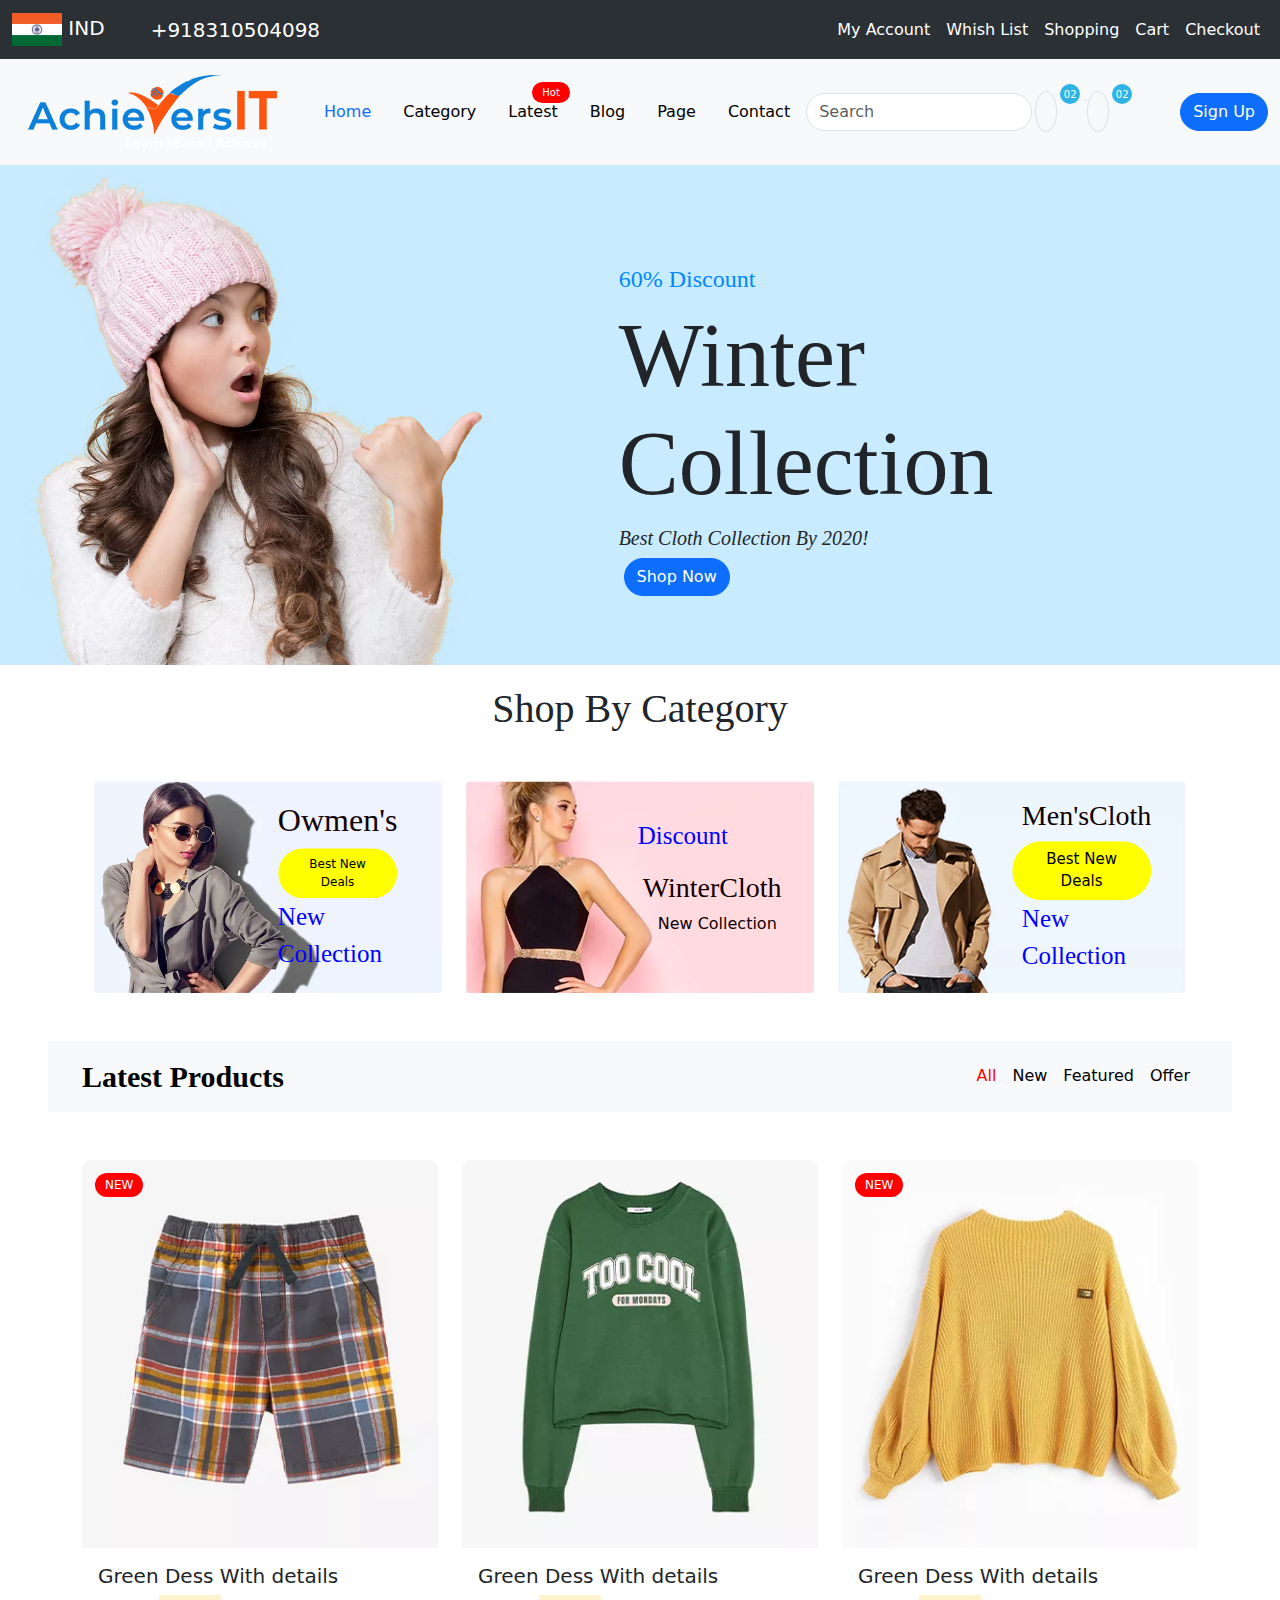
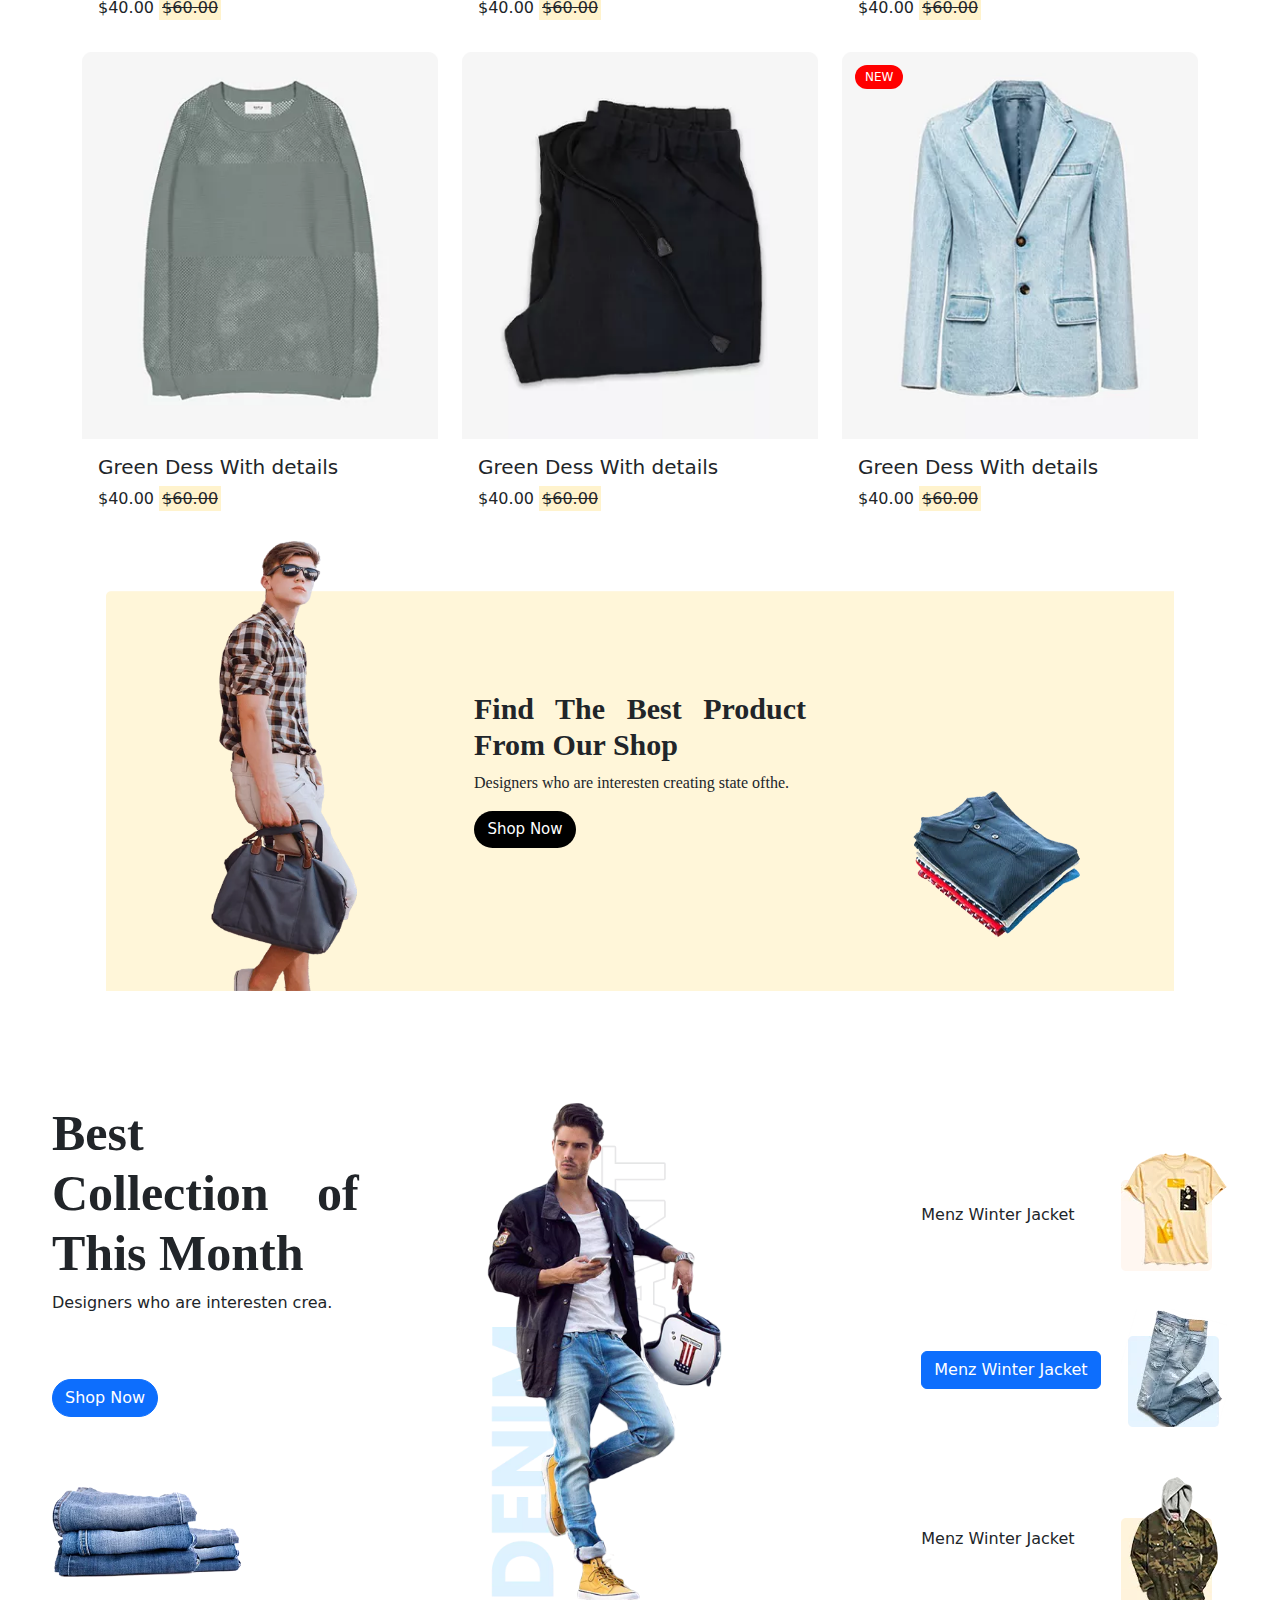
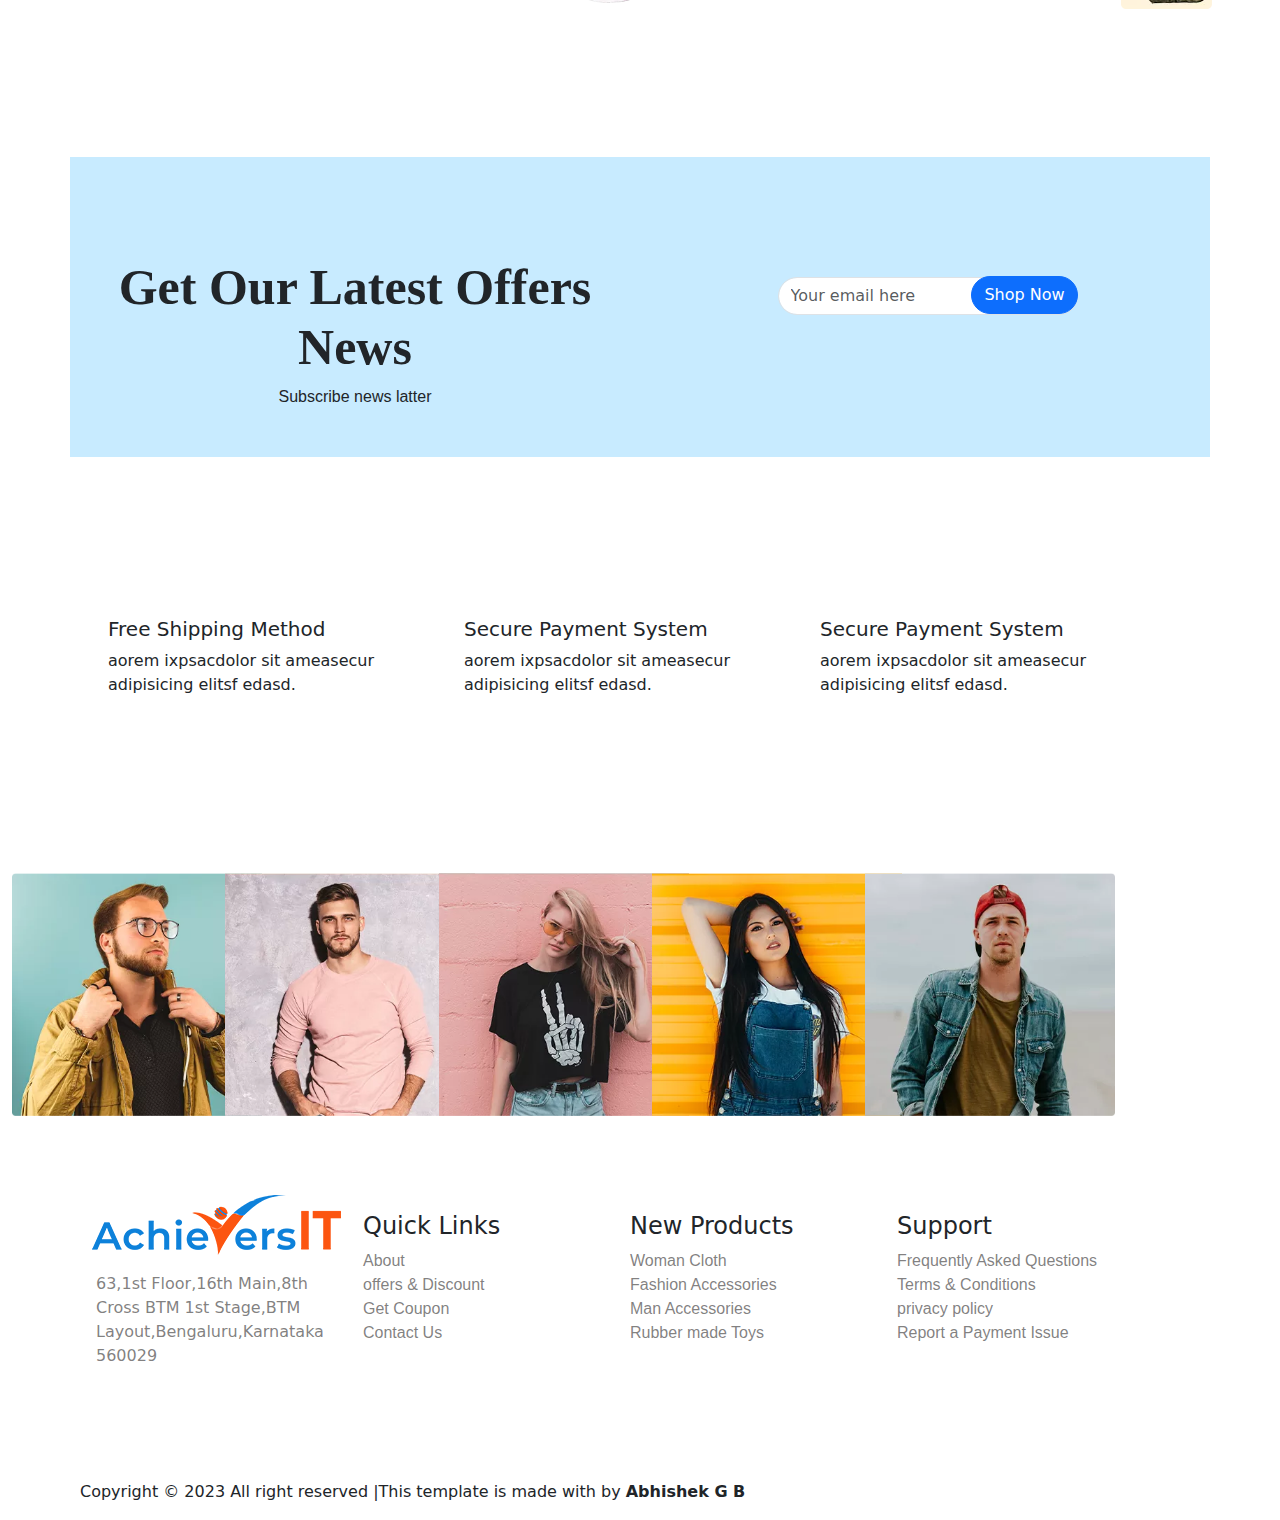
<file: index.html>
<!DOCTYPE html>
<html lang="en">

<head>
  <meta charset="UTF-8">
  <meta name="viewport" content="width=device-width, initial-scale=1.0">
  <link href="https://cdn.jsdelivr.net/npm/bootstrap@5.3.3/dist/css/bootstrap.min.css" rel="stylesheet"
    integrity="sha384-QWTKZyjpPEjISv5WaRU9OFeRpok6YctnYmDr5pNlyT2bRjXh0JMhjY6hW+ALEwIH" crossorigin="anonymous">
  <link rel="stylesheet" href="https://cdnjs.cloudflare.com/ajax/libs/font-awesome/6.5.2/css/all.min.css"
    integrity="sha512-SnH5WK+bZxgPHs44uWIX+LLJAJ9/2PkPKZ5QiAj6Ta86w+fsb2TkcmfRyVX3pBnMFcV7oQPJkl9QevSCWr3W6A=="
    crossorigin="anonymous" referrerpolicy="no-referrer" />
  <link rel="stylesheet" href="shopping.css" />
  <title>Shopping Website</title>
</head>

<body>
  <!---------------------------------------navbar 1st start-------------------------------------->
  <nav class="navbar navbar-expand-lg bg-body-tertiary" data-bs-theme="dark">
    <div class="container-fluid">
      <a class="navbar-brand" href="#"><img src="flag-of-india.webp" alt="india" width="50px"> IND<i
          class="fa fa-angle-down" aria-hidden="true"></i></a>
      <a class="navbar-brand" href="#">+918310504098</a>
      <button class="navbar-toggler" type="button" data-bs-toggle="collapse" data-bs-target="#navbarNav"
        aria-controls="navbarNav" aria-expanded="false" aria-label="Toggle navigation">
        <span class="navbar-toggler-icon"></span>
      </button>
      <div class="collapse navbar-collapse" id="navbarNav">
        <ul class="navbar-nav ms-auto">
          <li class="nav-item">
            <a class="nav-link active" aria-current="page" href="#">My Account</a>
          </li>
          <li class="nav-item">
            <a class="nav-link text-white" href="#">Whish List</a>
          </li>
          <li class="nav-item">
            <a class="nav-link text-white" href="#">Shopping</a>
          </li>
          <li class="nav-item">
            <a class="nav-link text-white" href="#">Cart</a>
          </li>
          <li class="nav-item">
            <a class="nav-link text-white" href="#">Checkout</a>
          </li>
        </ul>
      </div>
    </div>
  </nav>
  <!-------------------------------------------nav 1st ends------------------------------------>
  <!-------------------------------------------nav 2nd start--------------------------------->
  <nav class="navbar navbar-expand-lg bg-body-tertiary">
    <div class="container-fluid">
      <a class="navbar-brand" href="#"><img src="ait logo.png" alt="ait"></a>
      <button class="navbar-toggler" type="button" data-bs-toggle="collapse" data-bs-target="#navbarSupportedContent"
        aria-controls="navbarSupportedContent" aria-expanded="false" aria-label="Toggle navigation">
        <span class="navbar-toggler-icon"></span>
      </button>
      <div class="collapse navbar-collapse" id="navbarSupportedContent">
        <ul class="nav justify-content-center">
          <li class="nav-item">
            <a class="nav-link active" aria-current="page" href="#">Home</a>
          </li>
          <li class="nav-item">
            <a class="nav-link text-black" href="#">Category</a>
          </li>
          <li class="nav-item">
            <a class="nav-link text-black" href="#">Latest</a>
            <span class="latest">Hot</span>
          </li>
          <li class="nav-item">
            <a class="nav-link text-black" href="#">Blog</a>
          </li>
          <li class="nav-item">
            <a class="nav-link text-black" href="#">Page</a>
          </li>
          <li class="nav-item">
            <a class="nav-link text-black" href="#">Contact</a>
          </li>
        </ul>
        <form class="d-flex" role="search">
          <input class="form-control me-2" type="search" placeholder="Search" aria-label="Search">
          <i class="fa fa-search" aria-hidden="true"></i>
        </form>
        <li class="nav-item list-unstyled">
          <a class="nav-link" href="#"><i id="a" class="fa fa-heart border" aria-hidden="true"></i></a>
          <span class="v1">02</span>
        </li>
        <li class="nav-item list-unstyled ">
          <a class="nav-link" href="#"><i id="a" class="fa fa-shopping-cart border" aria-hidden="true"></i></a>
          <span class="v1">02</span>

        </li>
      </div>
      <button class="btn btn-primary" style="border-radius: 20px;" type="button">Sign Up</button>
    </div>
  </nav>
  <!-----------------------------------------nav2 ends--------------------------------------->
  <!-----------------------------------------banner------------------------------------------>
  <div class="container-fluid text-center" id="grid-banner" style="background:url(h1_hero.jpg)">
    <div class="row row-cols-2" id="b">
      <div class="col-sm-6 col-md-4 "><img src="hero_man.png" style="height: 500px;">
      </div>
      <div class="col-sm-6 col-md-6 " style="padding-top: 100px; line-height:2px;" id="text">
        <h4 style="font-family:Script MT; text-align: justify; color:rgb(0, 136, 255); ">60% Discount</h4>
        <h6 style="font-family:Times New Roman;text-align: justify; font-weight: 600px; font-size: 90px;">Winter
          Collection</h6>
        <h5 style="font-family:cursive; font-style:italic; text-align: justify;">Best Cloth Collection By 2020!</h5>
        <button class="btn btn-primary" style="border-radius: 20px;margin-right:500px;" type="submit">Shop Now</button>
      </div>
    </div>
  </div>
  <!--------------------------------------banner1 ends----------------------------------------------->
  <!--------------------------------------CARDS START------------------------------------------------->
  <div class="container">
    <h1 style="margin: 20px; text-align: center;font-family: times New Roman; margin-bottom:20px ;">Shop By Category
    </h1>
    <div class="container mt-5">
      <div class="row">
        <div class=" col-sm-12 col-md-4">
          <div class="position-relative">
            <img src="cat1.jpg" class="img-fluid" alt="Sample Image">
            <div class="text-overlay">
              <h2 style="font-family:Times new Roman; align-items: center; margin-top:100px;">Owmen's</h2>
              <button class="btn" style="font-size:12px; background-color: yellow; color: black; border-radius:30px;"
                type="button">Best New Deals</button>
              <p style=" font-family:'Brush Script MT'; margin-bottom:100px; color: blue; font-size:25px;  ">New
                Collection</p>
            </div>
          </div>
        </div>
        <div class=" col-sm-12 col-md-4">
          <div class="position-relative">
            <img src="cat2.jpg" class="img-fluid" alt="Sample Image">
            <div class="text-overlay">
              <p style=" font-family:'Brush Script MT';  color: blue; font-size:25px; ">Discount</p>
              <h3 style=" font-family:Times new Roman;text-align: justify; margin-left:5px;  ">WinterCloth</h3>
              <p style="margin-left: 20px; margin-bottom: 20px;">New Collection</p>
            </div>
          </div>
        </div>
        <div class="col-sm-12  col-md-4">
          <div class="position-relative">
            <img src="cat3.jpg" class="img-fluid" alt="Sample Image" width="100%">
            <div class="text-overlay">
              <h3 style="font-family:Times new Roman; align-items: center; margin-top:100px; margin-left:10px;">
                Men'sCloth</h3>
              <button class="btn" style="font-size:15px; background-color: yellow; color: black; border-radius:30px;"
                type="button">Best New Deals</button>
              <p
                style="font-family:'Brush Script MT'; margin-bottom:100px; color: blue; font-size:25px; margin-left: 10px;">
                New Collection</p>
            </div>
          </div>
        </div>
      </div>
    </div>
  </div>
  <!----------------------------------------cards ends------------------------------------->
  <!----------------------------------------latest product navbar start----------------------------->
  <nav class="navbar navbar-expand-lg bg-body-tertiary m-5">
    <div class="container" id="latest-navbar">
      <a class="navbar-brand" href="#" style="font-family: Times Nes Roman; font-size: 30px;"><b>Latest Products</b></a>
      <div class="navbar-nav">
        <a class="nav-link text-Danger" href="#" style="color: red;">All</a>
        <a class="nav-link text-black" href="#">New</a>
        <a class="nav-link text-black" href="#">Featured</a>
        <a class="nav-link text-black" href="#">Offer</a>
      </div>
    </div>
    </div>
  </nav>
  <!------------------------------------------latest product navbar ends---------------------->
  <!------------------------------------------latest product start--------------------------------->
  <div class="container">
    <div class="row">
      <div class="col-md-4">
        <div class="card mb-3 border-0">
          <img src="product1.png" class="card-img-top" alt="p1">
          <p class="new">NEW</p>
          <div class="card-body">

            <span class="fa fa-star checked"></span>
            <span class="fa fa-star checked"></span>
            <span class="fa fa-star checked"></span>
            <span class="fa fa-star"></span>
            <span class="fa fa-star"></span>
            <h5 class="card-title">Green Dess With details</h5>
            <p class="card-text">$40.00 <mark>$60.00</mark></p>
          </div>
        </div>
      </div>
      <div class="col-md-4">
        <div class="card mb-3 border-0">
          <img src="product2.png" class="card-img-top" alt="p2">
          <div class="card-body">
            <span class="fa fa-star checked"></span>
            <span class="fa fa-star checked"></span>
            <span class="fa fa-star checked"></span>
            <span class="fa fa-star"></span>
            <span class="fa fa-star"></span>
            <h5 class="card-title">Green Dess With details</h5>
            <p class="card-text">$40.00 <mark>$60.00</mark></p>
          </div>
        </div>
      </div>
      <div class="col-md-4">
        <div class="card mb-3 border-0">
          <img src="product3.png" class="card-img-top" alt="p3">
          <p class="new">NEW</p>
          <div class="card-body">
            <span class="fa fa-star checked"></span>
            <span class="fa fa-star checked"></span>
            <span class="fa fa-star checked"></span>
            <span class="fa fa-star"></span>
            <span class="fa fa-star"></span>
            <h5 class="card-title">Green Dess With details</h5>
            <p class="card-text">$40.00 <mark>$60.00</mark></p>
          </div>
        </div>
      </div>
    </div>
    <div class="row">
      <div class="col-md-4">
        <div class="card mb-3 border-0">
          <img src="product4.png" class="card-img-top" alt="p4">
          <div class="card-body">
            <span class="fa fa-star checked"></span>
            <span class="fa fa-star checked"></span>
            <span class="fa fa-star checked"></span>
            <span class="fa fa-star"></span>
            <span class="fa fa-star"></span>
            <h5 class="card-title">Green Dess With details</h5>
            <p class="card-text">$40.00 <mark>$60.00</mark></p>
          </div>
        </div>
      </div>
      <div class="col-md-4">
        <div class="card mb-3 border-0">
          <img src="product5.png" class="card-img-top" alt="p5">
          <div class="card-body">
            <span class="fa fa-star checked"></span>
            <span class="fa fa-star checked"></span>
            <span class="fa fa-star checked"></span>
            <span class="fa fa-star"></span>
            <span class="fa fa-star"></span>
            <h5 class="card-title">Green Dess With details</h5>
            <p class="card-text">$40.00 <mark>$60.00</mark></p>
          </div>
        </div>
      </div>
      <div class="col-md-4">
        <div class="card mb-3 border-0">
          <img src="product6.png" class="card-img-top" alt="p6">
          <p class="new">NEW</p>
          <div class="card-body">
            <span class="fa fa-star checked"></span>
            <span class="fa fa-star checked"></span>
            <span class="fa fa-star checked"></span>
            <span class="fa fa-star"></span>
            <span class="fa fa-star"></span>
            <h5 class="card-title">Green Dess With details</h5>
            <p class="card-text">$40.00 <mark>$60.00</mark></p>
          </div>
        </div>
      </div>
    </div>
  </div>
  <!--------------------------------------lastate products ends-------------------------------->
  <!--------------------------------------banner2 start--------------------------------------------->
  <div class="container text-center w-5 p-5">
    <div class="row row-cols-3" id="c">
      <div class="col"><img src="card-man.png" style="height:450px; margin-top: -50px;">
      </div>
      <div class="col" style="margin-top:100px;" id="shop">
        <h4 style="font-size:30px; font-family:Times New Roman;text-align: justify;"><b id="B">Find The Best Product From Our
            Shop</b></h4>
        <p style="text-align: justify; font-family:calibri;">Designers who are interesten creating state ofthe.</p>
        <button class="btn"
          style="font-size:15px; background-color:black; color:white; border-radius:30px; margin-right:230px; "
          type="button" id="btn1">Shop Now</button>
      </div>
      <div class="col" style="margin-top:200px;">
        <img src="card-shape.png">
      </div>
    </div>
  </div>
  <!--------------------------------banner 2 ends------------------------------------------->
  <!--------------------------------banner3 start---------------------------------------------------->
  <div class="row">
    <div class="col-sm-4 mb-3 p-5 ">
      <div class="card border-0">
        <div class="card-body">
          <h4 style="font-size:50px; font-family:Times New Roman;text-align: justify ;"><b>Best Collection of This
              Month</b></h4>
          <p style="text-align: justify;">Designers who are interesten crea.</p>
          <button class="btn btn-primary mt-5" type="button" style="border-radius: 20px; margin-bottom: 70px ;">Shop
            Now</button>
          <div class="col"><img src="collection1.png" style="height: 90px;margin-right:500px;"></div>
        </div>
      </div>
    </div>
    <div class="col-sm-4 p-5">
      <div class="card border-0">
        <div class="card-body">
          <img src="collection2.png" style="height: 500px; margin-bottom:90px;">
        </div>
      </div>
    </div>
    <div class="col-sm-4 p-5">
      <div class="card border-0">
        <div class="card-body">
          <p style="margin-top: 100px;">Menz Winter Jacket</p>
          <img src="collection3.png" style="padding-left: 200px; margin-top:-90px;">
          <button class="btn btn-primary" type="button" style="margin-top: 80px;">Menz Winter Jacket</button>
          <img src="collection4.png" style="padding-left: 200px;margin-top: -80px;">
          <p style="margin-top: 100px;">Menz Winter Jacket</p>
          <img src="collection5.png" style="padding-left: 200px; margin-top:-90px;">
        </div>
      </div>
    </div>
  </div>
  <!-----------------------------------------banner3 ends--------------------------------------->
  <!-----------------------------------------banner4 start------------------------------------------->
  <div class="container text-center" id="d">
    <div class="row">
      <div class="col"id="news">
        <h4 style="font-family:Times New Roman; font-size:30px; margin-top:100px; font-size:50px; "><b>Get Our Latest
            Offers News</b></h4>
        <p style="font-family: Arial;">Subscribe news latter</p>
      </div>
      <div class="col">
        <label for="email" class="form-label"></label>
        <div class="email-wrapper">
          <input type="email" class="form-control" id="email" placeholder="Your email here">
          <button class="btn btn-primary" id="v" type="button">Shop Now</button>
        </div>
      </div>
    </div>
  </div>
  <!-----------------------------------banner4 ends--------------------------------------->
  <!-----------------------------------shoppong method start---------------------------------->
  <div class="container text-center p-5 m-5">
    <div class="row">
      <div class="col p-3 m-5" id="col3">
        <i class="fa fa-columns icon"></i>
        <div class="text-container" id="key">
          <h4 style="font-size: 20px;">Free Shipping Method</h4>
          <p>aorem ixpsacdolor sit ameasecur adipisicing elitsf edasd.</p>
        </div>
      </div>
      <div class="col p-3 m-5" id="col3">
        <i class="fa fa-unlock-alt icon"></i>
        <div class="text-container" id="key">
          <h4 style="font-size: 20px;">Secure Payment System</h4>
          <p>aorem ixpsacdolor sit ameasecur adipisicing elitsf edasd.</p>
        </div>
      </div>
      <div class="col p-3 m-5" id="col3">
        <i class="fa fa-refresh icon"></i>
        <div class="text-container" id="key">
          <h4 style="font-size: 20px;">Secure Payment System</h4>
          <p>aorem ixpsacdolor sit ameasecur adipisicing elitsf edasd.</p>
        </div>
      </div>
    </div>

  </div>
  <!---------------------------------shoppong method ends---------------------------->
  <!---------------------------------images start---------------------------------------->

  <div class="container-fluid text-center" id="imagesbanner">
    <div class="row ">
      <div class="col-sm-12 col-md-2" id="images">
        <img src="gallery1.jpg" style="width: 250px;">
      </div>
      <div class="col-sm-12 col-md-2" id="images">
        <img src="gallery2.jpg" style="width: 250px;">
      </div>
      <div class="col-sm-12 col-md-2" id="images">
        <img src="gallery3.jpg" style="width: 250px;">
      </div>
      <div class="col-sm-12 col-md-2" id="images">
        <img src="gallery4.jpg" style="width: 250px;">
      </div>
      <div class="col-sm-12 col-md-2" id="images">
        <img src="gallery5.jpg" style="width: 250px;">
      </div>
    </div>
  </div>
  <!--------------------------------------images  ends-------------------------------------->
  <!--------------------------------------footer start---------------------------------------->
  <footer>
    <div class="container text-center m-5 p-5 ">
      <div class="row row-cols-4">
        <div class="col-12 col-sm-12 col-md-3 img-footer">
          <img src="ait logo.png" style="margin-top:-20px; margin-left: -20px;">
          <p style="  color: rgba(74, 72, 72, 0.696);text-align: left;">63,1st Floor,16th Main,8th Cross BTM 1st
            Stage,BTM Layout,Bengaluru,Karnataka 560029</p>
        </div>
        <div class="col-12 col-sm-12 col-md-3 ">
          <h4 style="text-align: left;">Quick Links</h4>
          <ul class="list-unstyled" style="text-align: left;" id="footer">
            <li><a href="#">About</a></li>
            <li><a href="#">offers & Discount</a></li>
            <li><a href="#">Get Coupon</a></li>
            <li><a href="#">Contact Us</a></li>
          </ul>
        </div>
        <div class="col-12 col-sm-12 col-md-3">
          <h4 style="text-align: left;">New Products</h4>
          <ul class="list-unstyled" style="text-align: left;" id="footer">
            <li><a href="#">Woman Cloth</a></li>
            <li><a href="#">Fashion Accessories</a></li>
            <li><a href="#">Man Accessories</a></li>
            <li><a href="#">Rubber made Toys</a></li>
          </ul>
        </div>
        <div class="col-12 col-sm-12 col-md-3">
          <h4 style="text-align: left;">Support</h4>
          <ul class="list-unstyled" style="text-align: left; " id="footer">
            <li><a href="#">Frequently Asked Questions</a></li>
            <li><a href="#">Terms & Conditions</a></li>
            <li><a href="#">privacy policy</a></li>
            <li><a href="#">Report a Payment Issue</a></li>
          </ul>
        </div>
      </div>
    </div>
    <section style="display: flex; margin-top: 10px;id="footericon"">
      <p style="margin-right: 180px; margin-left: 80px;">Copyright &copy; 2023 All right reserved |This template is made
        with by <strong>Abhishek G B</strong></p>
      <div>
      <a hreff="#"><i class="fa-brands fa-twitter"></i></a>
      <a href="#"><i class="fa-brands fa-facebook"></i></a>
      <a href="#"><i class="fa-brands fa-instagram"></i></a>
      <a href="#"><i class="fa-brands fa-chrome"></i></a>
      </div>
    </section>
  </footer>
  <!-------------------------------------footer ends-------------------------------------->
  <script src="https://cdn.jsdelivr.net/npm/bootstrap@5.3.3/dist/js/bootstrap.bundle.min.js"
    integrity="sha384-YvpcrYf0tY3lHB60NNkmXc5s9fDVZLESaAA55NDzOxhy9GkcIdslK1eN7N6jIeHz"
    crossorigin="anonymous"></script>
</body>

</html>
</file>
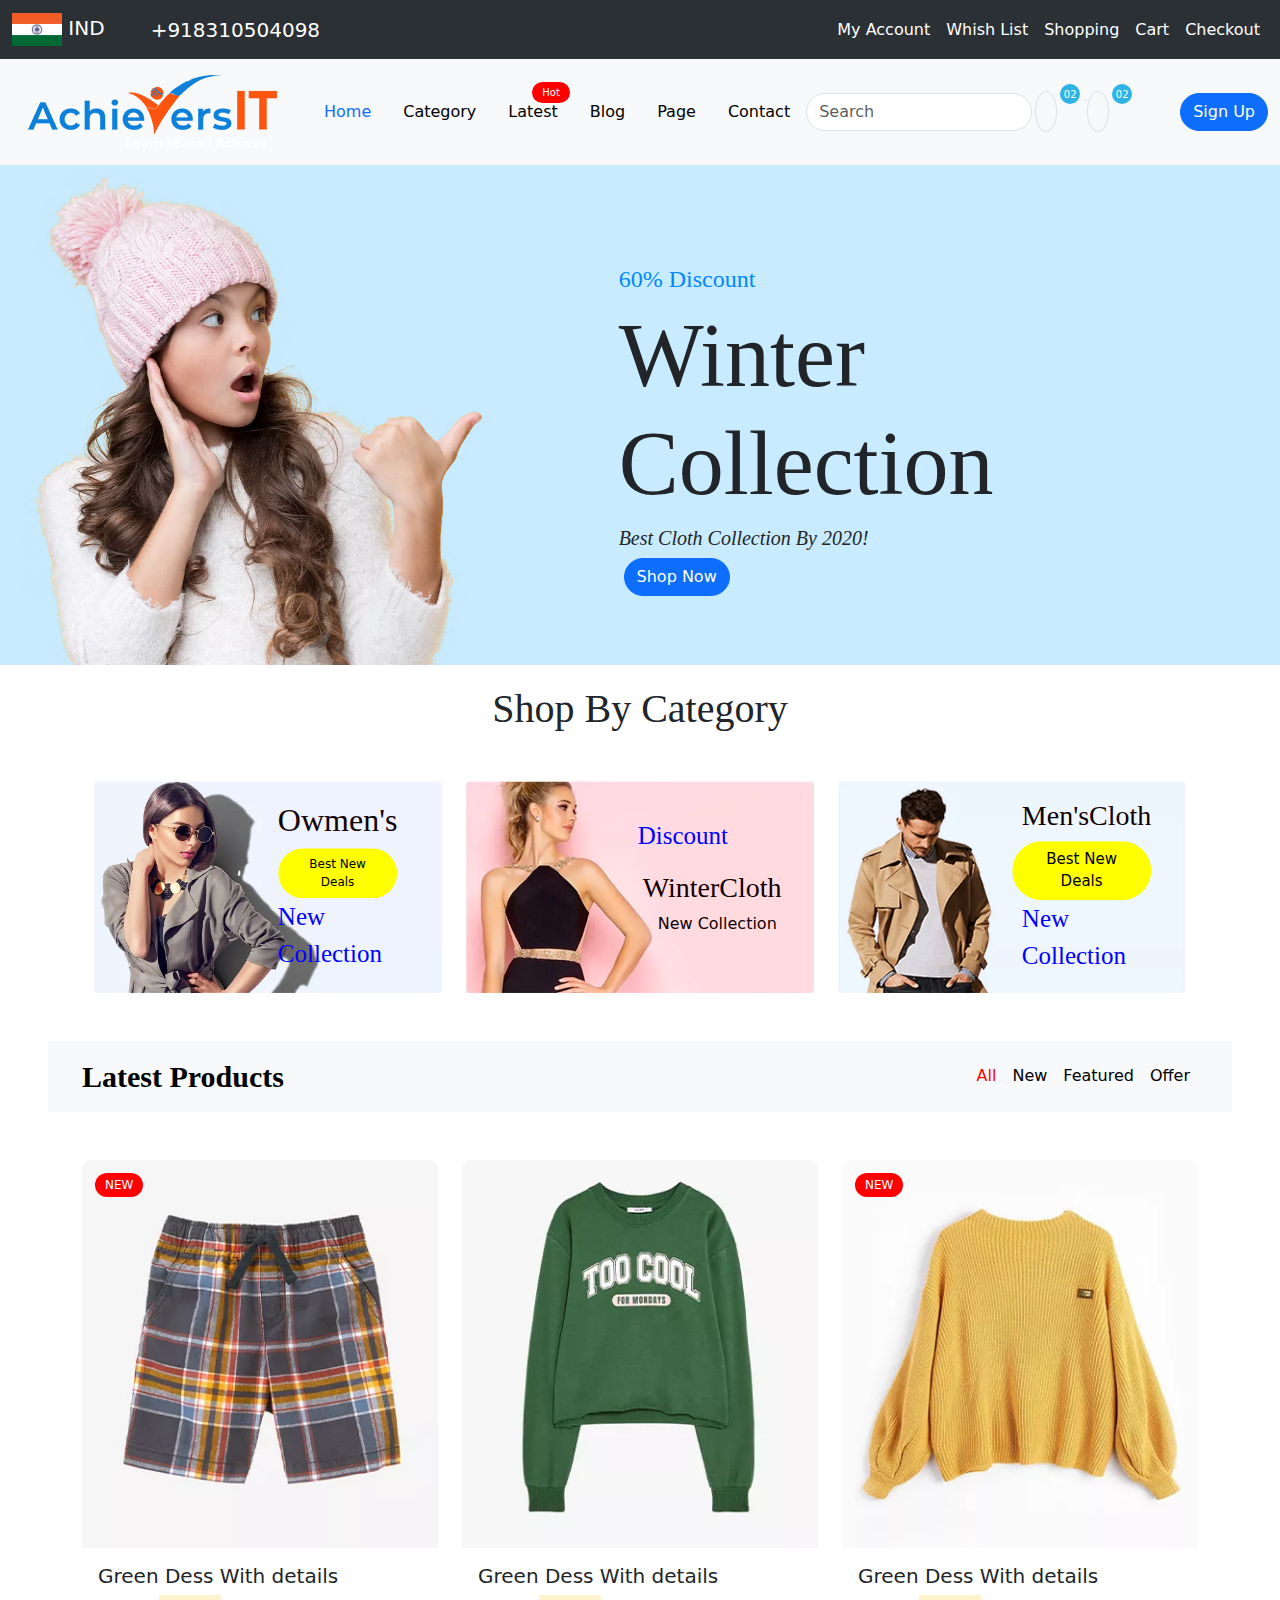
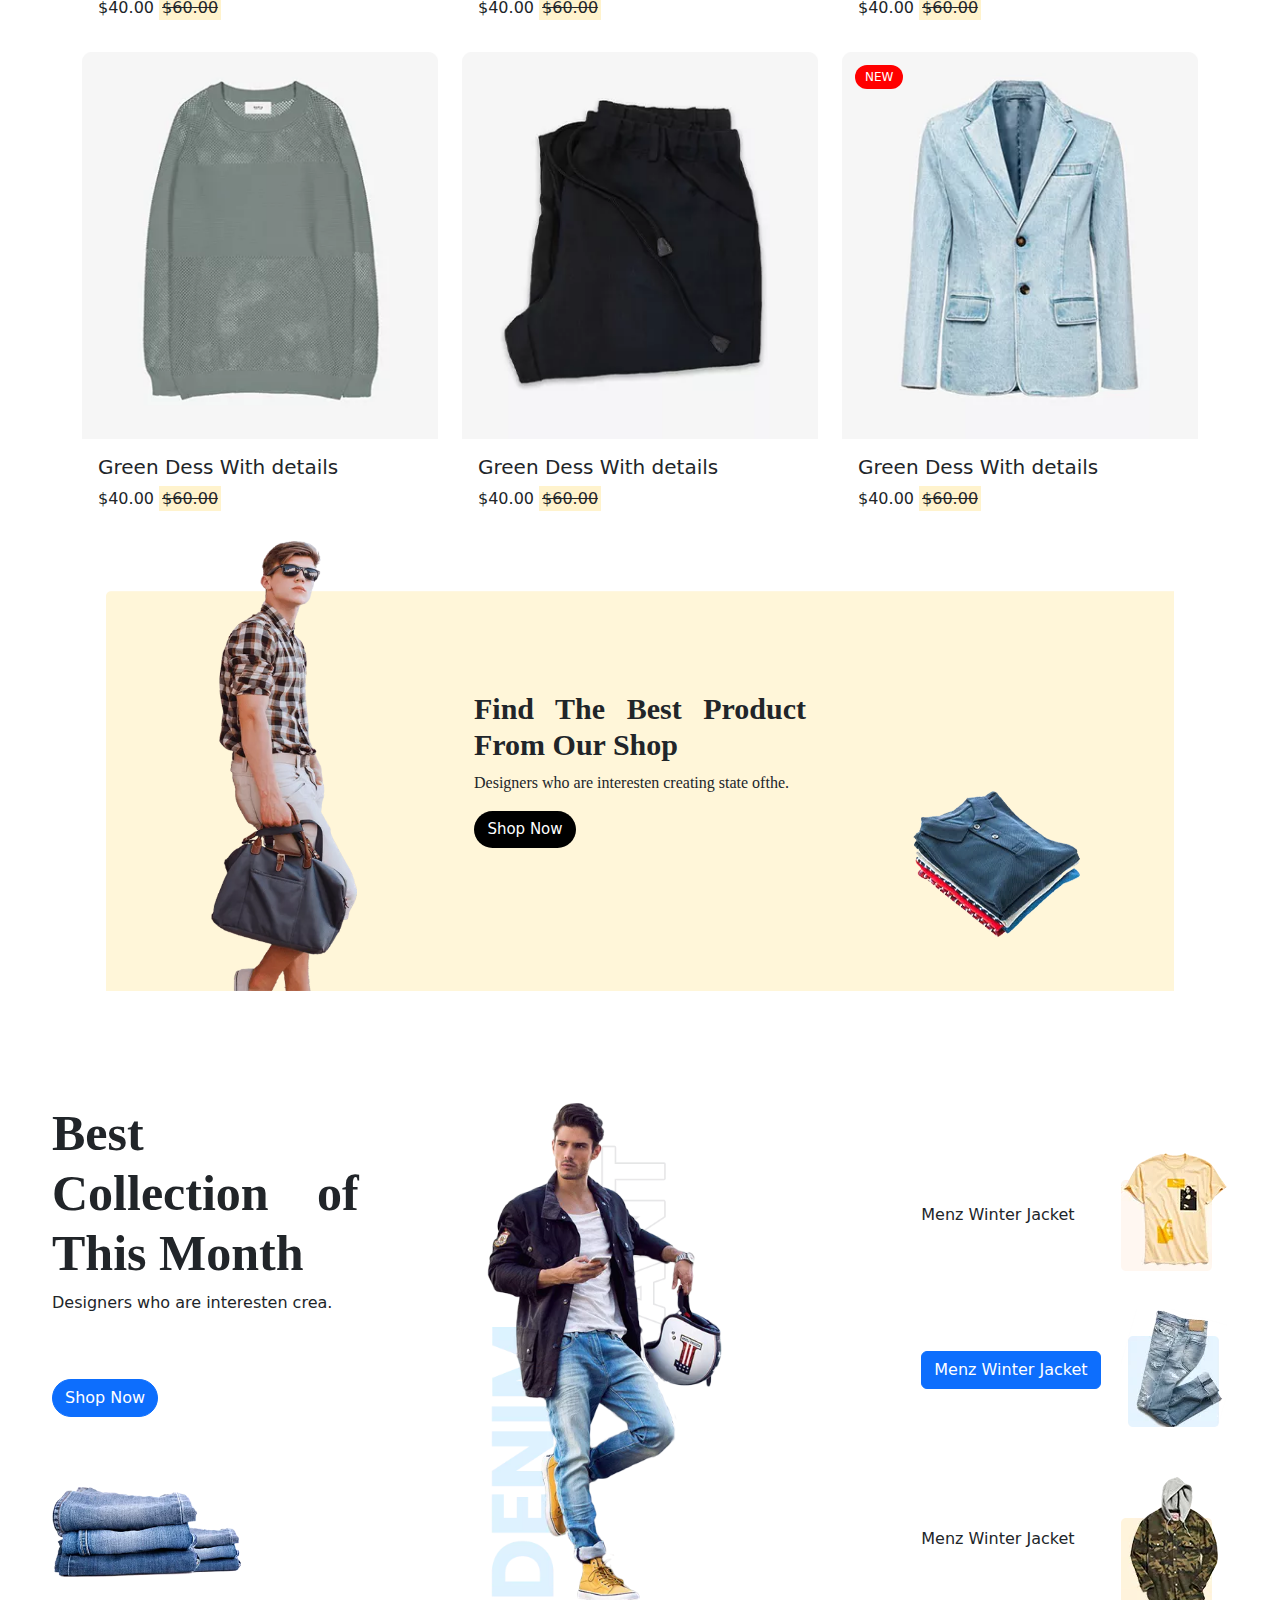
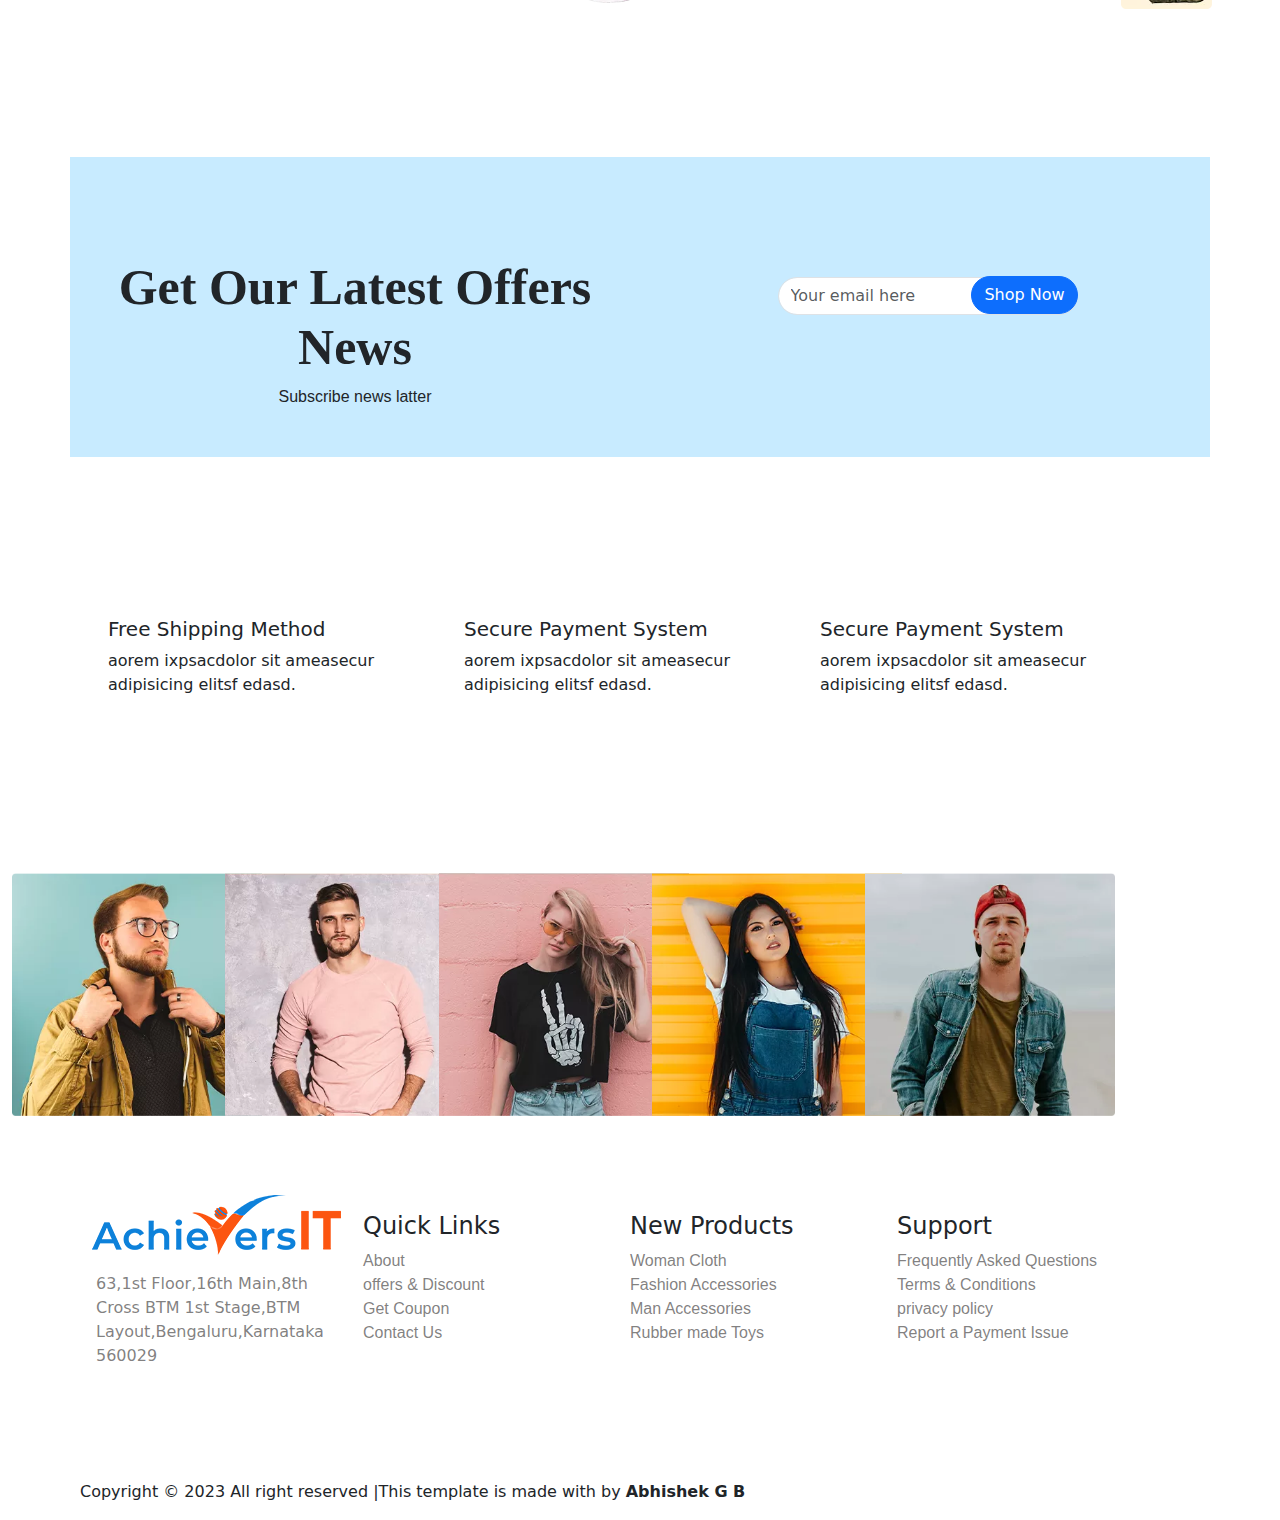
<file: shopping.html>
<!DOCTYPE html>
<html lang="en">

<head>
  <meta charset="UTF-8">
  <meta name="viewport" content="width=device-width, initial-scale=1.0">
  <link href="https://cdn.jsdelivr.net/npm/bootstrap@5.3.3/dist/css/bootstrap.min.css" rel="stylesheet"
    integrity="sha384-QWTKZyjpPEjISv5WaRU9OFeRpok6YctnYmDr5pNlyT2bRjXh0JMhjY6hW+ALEwIH" crossorigin="anonymous">
  <link rel="stylesheet" href="https://cdnjs.cloudflare.com/ajax/libs/font-awesome/6.5.2/css/all.min.css"
    integrity="sha512-SnH5WK+bZxgPHs44uWIX+LLJAJ9/2PkPKZ5QiAj6Ta86w+fsb2TkcmfRyVX3pBnMFcV7oQPJkl9QevSCWr3W6A=="
    crossorigin="anonymous" referrerpolicy="no-referrer" />
  <link rel="stylesheet" href="shopping.css" />
  <title>Shopping Website</title>
</head>

<body>
  <!---------------------------------------navbar 1st start-------------------------------------->
  <nav class="navbar navbar-expand-lg bg-body-tertiary" data-bs-theme="dark">
    <div class="container-fluid">
      <a class="navbar-brand" href="#"><img src="flag-of-india.webp" alt="india" width="50px"> IND<i
          class="fa fa-angle-down" aria-hidden="true"></i></a>
      <a class="navbar-brand" href="#">+918310504098</a>
      <button class="navbar-toggler" type="button" data-bs-toggle="collapse" data-bs-target="#navbarNav"
        aria-controls="navbarNav" aria-expanded="false" aria-label="Toggle navigation">
        <span class="navbar-toggler-icon"></span>
      </button>
      <div class="collapse navbar-collapse" id="navbarNav">
        <ul class="navbar-nav ms-auto">
          <li class="nav-item">
            <a class="nav-link active" aria-current="page" href="#">My Account</a>
          </li>
          <li class="nav-item">
            <a class="nav-link text-white" href="#">Whish List</a>
          </li>
          <li class="nav-item">
            <a class="nav-link text-white" href="#">Shopping</a>
          </li>
          <li class="nav-item">
            <a class="nav-link text-white" href="#">Cart</a>
          </li>
          <li class="nav-item">
            <a class="nav-link text-white" href="#">Checkout</a>
          </li>
        </ul>
      </div>
    </div>
  </nav>
  <!-------------------------------------------nav 1st ends------------------------------------>
  <!-------------------------------------------nav 2nd start--------------------------------->
  <nav class="navbar navbar-expand-lg bg-body-tertiary">
    <div class="container-fluid">
      <a class="navbar-brand" href="#"><img src="ait logo.png" alt="ait"></a>
      <button class="navbar-toggler" type="button" data-bs-toggle="collapse" data-bs-target="#navbarSupportedContent"
        aria-controls="navbarSupportedContent" aria-expanded="false" aria-label="Toggle navigation">
        <span class="navbar-toggler-icon"></span>
      </button>
      <div class="collapse navbar-collapse" id="navbarSupportedContent">
        <ul class="nav justify-content-center">
          <li class="nav-item">
            <a class="nav-link active" aria-current="page" href="#">Home</a>
          </li>
          <li class="nav-item">
            <a class="nav-link text-black" href="#">Category</a>
          </li>
          <li class="nav-item">
            <a class="nav-link text-black" href="#">Latest</a>
            <span class="latest">Hot</span>
          </li>
          <li class="nav-item">
            <a class="nav-link text-black" href="#">Blog</a>
          </li>
          <li class="nav-item">
            <a class="nav-link text-black" href="#">Page</a>
          </li>
          <li class="nav-item">
            <a class="nav-link text-black" href="#">Contact</a>
          </li>
        </ul>
        <form class="d-flex" role="search">
          <input class="form-control me-2" type="search" placeholder="Search" aria-label="Search">
          <i class="fa fa-search" aria-hidden="true"></i>
        </form>
        <li class="nav-item list-unstyled">
          <a class="nav-link" href="#"><i id="a" class="fa fa-heart border" aria-hidden="true"></i></a>
          <span class="v1">02</span>
        </li>
        <li class="nav-item list-unstyled ">
          <a class="nav-link" href="#"><i id="a" class="fa fa-shopping-cart border" aria-hidden="true"></i></a>
          <span class="v1">02</span>

        </li>
      </div>
      <button class="btn btn-primary" style="border-radius: 20px;" type="button">Sign Up</button>
    </div>
  </nav>
  <!-----------------------------------------nav2 ends--------------------------------------->
  <!-----------------------------------------banner------------------------------------------>
  <div class="container-fluid text-center" id="grid-banner">
    <div class="row row-cols-2" id="b">
      <div class="col-sm-6 col-md-4 "><img src="hero_man.png" style="height: 500px;">
      </div>
      <div class="col-sm-6 col-md-6 " style="padding-top: 100px; line-height:2px;" id="text">
        <h4 style="font-family:Script MT; text-align: justify; color:rgb(0, 136, 255); ">60% Discount</h4>
        <h6 style="font-family:Times New Roman;text-align: justify; font-weight: 600px; font-size: 90px;">Winter
          Collection</h6>
        <h5 style="font-family:cursive; font-style:italic; text-align: justify;">Best Cloth Collection By 2020!</h5>
        <button class="btn btn-primary" style="border-radius: 20px;margin-right:500px;" type="submit">Shop Now</button>
      </div>
    </div>
  </div>
  <!--------------------------------------banner1 ends----------------------------------------------->
  <!--------------------------------------CARDS START------------------------------------------------->
  <div class="container">
    <h1 style="margin: 20px; text-align: center;font-family: times New Roman; margin-bottom:20px ;">Shop By Category
    </h1>
    <div class="container mt-5">
      <div class="row">
        <div class=" col-sm-12 col-md-4">
          <div class="position-relative">
            <img src="cat1.jpg" class="img-fluid" alt="Sample Image">
            <div class="text-overlay">
              <h2 style="font-family:Times new Roman; align-items: center; margin-top:100px;">Owmen's</h2>
              <button class="btn" style="font-size:12px; background-color: yellow; color: black; border-radius:30px;"
                type="button">Best New Deals</button>
              <p style=" font-family:'Brush Script MT'; margin-bottom:100px; color: blue; font-size:25px;  ">New
                Collection</p>
            </div>
          </div>
        </div>
        <div class=" col-sm-12 col-md-4">
          <div class="position-relative">
            <img src="cat2.jpg" class="img-fluid" alt="Sample Image">
            <div class="text-overlay">
              <p style=" font-family:'Brush Script MT';  color: blue; font-size:25px; ">Discount</p>
              <h3 style=" font-family:Times new Roman;text-align: justify; margin-left:5px;  ">WinterCloth</h3>
              <p style="margin-left: 20px; margin-bottom: 20px;">New Collection</p>
            </div>
          </div>
        </div>
        <div class="col-sm-12  col-md-4">
          <div class="position-relative">
            <img src="cat3.jpg" class="img-fluid" alt="Sample Image" width="100%">
            <div class="text-overlay">
              <h3 style="font-family:Times new Roman; align-items: center; margin-top:100px; margin-left:10px;">
                Men'sCloth</h3>
              <button class="btn" style="font-size:15px; background-color: yellow; color: black; border-radius:30px;"
                type="button">Best New Deals</button>
              <p
                style="font-family:'Brush Script MT'; margin-bottom:100px; color: blue; font-size:25px; margin-left: 10px;">
                New Collection</p>
            </div>
          </div>
        </div>
      </div>
    </div>
  </div>
  <!----------------------------------------cards ends------------------------------------->
  <!----------------------------------------latest product navbar start----------------------------->
  <nav class="navbar navbar-expand-lg bg-body-tertiary m-5">
    <div class="container" id="latest-navbar">
      <a class="navbar-brand" href="#" style="font-family: Times Nes Roman; font-size: 30px;"><b>Latest Products</b></a>
      <div class="navbar-nav">
        <a class="nav-link text-Danger" href="#" style="color: red;">All</a>
        <a class="nav-link text-black" href="#">New</a>
        <a class="nav-link text-black" href="#">Featured</a>
        <a class="nav-link text-black" href="#">Offer</a>
      </div>
    </div>
    </div>
  </nav>
  <!------------------------------------------latest product navbar ends---------------------->
  <!------------------------------------------latest product start--------------------------------->
  <div class="container">
    <div class="row">
      <div class="col-md-4">
        <div class="card mb-3 border-0">
          <img src="product1.png" class="card-img-top" alt="p1">
          <p class="new">NEW</p>
          <div class="card-body">

            <span class="fa fa-star checked"></span>
            <span class="fa fa-star checked"></span>
            <span class="fa fa-star checked"></span>
            <span class="fa fa-star"></span>
            <span class="fa fa-star"></span>
            <h5 class="card-title">Green Dess With details</h5>
            <p class="card-text">$40.00 <mark>$60.00</mark></p>
          </div>
        </div>
      </div>
      <div class="col-md-4">
        <div class="card mb-3 border-0">
          <img src="product2.png" class="card-img-top" alt="p2">
          <div class="card-body">
            <span class="fa fa-star checked"></span>
            <span class="fa fa-star checked"></span>
            <span class="fa fa-star checked"></span>
            <span class="fa fa-star"></span>
            <span class="fa fa-star"></span>
            <h5 class="card-title">Green Dess With details</h5>
            <p class="card-text">$40.00 <mark>$60.00</mark></p>
          </div>
        </div>
      </div>
      <div class="col-md-4">
        <div class="card mb-3 border-0">
          <img src="product3.png" class="card-img-top" alt="p3">
          <p class="new">NEW</p>
          <div class="card-body">
            <span class="fa fa-star checked"></span>
            <span class="fa fa-star checked"></span>
            <span class="fa fa-star checked"></span>
            <span class="fa fa-star"></span>
            <span class="fa fa-star"></span>
            <h5 class="card-title">Green Dess With details</h5>
            <p class="card-text">$40.00 <mark>$60.00</mark></p>
          </div>
        </div>
      </div>
    </div>
    <div class="row">
      <div class="col-md-4">
        <div class="card mb-3 border-0">
          <img src="product4.png" class="card-img-top" alt="p4">
          <div class="card-body">
            <span class="fa fa-star checked"></span>
            <span class="fa fa-star checked"></span>
            <span class="fa fa-star checked"></span>
            <span class="fa fa-star"></span>
            <span class="fa fa-star"></span>
            <h5 class="card-title">Green Dess With details</h5>
            <p class="card-text">$40.00 <mark>$60.00</mark></p>
          </div>
        </div>
      </div>
      <div class="col-md-4">
        <div class="card mb-3 border-0">
          <img src="product5.png" class="card-img-top" alt="p5">
          <div class="card-body">
            <span class="fa fa-star checked"></span>
            <span class="fa fa-star checked"></span>
            <span class="fa fa-star checked"></span>
            <span class="fa fa-star"></span>
            <span class="fa fa-star"></span>
            <h5 class="card-title">Green Dess With details</h5>
            <p class="card-text">$40.00 <mark>$60.00</mark></p>
          </div>
        </div>
      </div>
      <div class="col-md-4">
        <div class="card mb-3 border-0">
          <img src="product6.png" class="card-img-top" alt="p6">
          <p class="new">NEW</p>
          <div class="card-body">
            <span class="fa fa-star checked"></span>
            <span class="fa fa-star checked"></span>
            <span class="fa fa-star checked"></span>
            <span class="fa fa-star"></span>
            <span class="fa fa-star"></span>
            <h5 class="card-title">Green Dess With details</h5>
            <p class="card-text">$40.00 <mark>$60.00</mark></p>
          </div>
        </div>
      </div>
    </div>
  </div>
  <!--------------------------------------lastate products ends-------------------------------->
  <!--------------------------------------banner2 start--------------------------------------------->
  <div class="container text-center w-5 p-5">
    <div class="row row-cols-3" id="c">
      <div class="col"><img src="card-man.png" style="height:450px; margin-top: -50px;">
      </div>
      <div class="col" style="margin-top:100px;" id="shop">
        <h4 style="font-size:30px; font-family:Times New Roman;text-align: justify;"><b id="B">Find The Best Product From Our
            Shop</b></h4>
        <p style="text-align: justify; font-family:calibri;">Designers who are interesten creating state ofthe.</p>
        <button class="btn"
          style="font-size:15px; background-color:black; color:white; border-radius:30px; margin-right:230px; "
          type="button" id="btn1">Shop Now</button>
      </div>
      <div class="col" style="margin-top:200px;">
        <img src="card-shape.png">
      </div>
    </div>
  </div>
  <!--------------------------------banner 2 ends------------------------------------------->
  <!--------------------------------banner3 start---------------------------------------------------->
  <div class="row">
    <div class="col-sm-4 mb-3 p-5 ">
      <div class="card border-0">
        <div class="card-body">
          <h4 style="font-size:50px; font-family:Times New Roman;text-align: justify ;"><b>Best Collection of This
              Month</b></h4>
          <p style="text-align: justify;">Designers who are interesten crea.</p>
          <button class="btn btn-primary mt-5" type="button" style="border-radius: 20px; margin-bottom: 70px ;">Shop
            Now</button>
          <div class="col"><img src="collection1.png" style="height: 90px;margin-right:500px;"></div>
        </div>
      </div>
    </div>
    <div class="col-sm-4 p-5">
      <div class="card border-0">
        <div class="card-body">
          <img src="collection2.png" style="height: 500px; margin-bottom:90px;">
        </div>
      </div>
    </div>
    <div class="col-sm-4 p-5">
      <div class="card border-0">
        <div class="card-body">
          <p style="margin-top: 100px;">Menz Winter Jacket</p>
          <img src="collection3.png" style="padding-left: 200px; margin-top:-90px;">
          <button class="btn btn-primary" type="button" style="margin-top: 80px;">Menz Winter Jacket</button>
          <img src="collection4.png" style="padding-left: 200px;margin-top: -80px;">
          <p style="margin-top: 100px;">Menz Winter Jacket</p>
          <img src="collection5.png" style="padding-left: 200px; margin-top:-90px;">
        </div>
      </div>
    </div>
  </div>
  <!-----------------------------------------banner3 ends--------------------------------------->
  <!-----------------------------------------banner4 start------------------------------------------->
  <div class="container text-center" id="d">
    <div class="row">
      <div class="col"id="news">
        <h4 style="font-family:Times New Roman; font-size:30px; margin-top:100px; font-size:50px; "><b>Get Our Latest
            Offers News</b></h4>
        <p style="font-family: Arial;">Subscribe news latter</p>
      </div>
      <div class="col">
        <label for="email" class="form-label"></label>
        <div class="email-wrapper">
          <input type="email" class="form-control" id="email" placeholder="Your email here">
          <button class="btn btn-primary" id="v" type="button">Shop Now</button>
        </div>
      </div>
    </div>
  </div>
  <!-----------------------------------banner4 ends--------------------------------------->
  <!-----------------------------------shoppong method start---------------------------------->
  <div class="container text-center p-5 m-5">
    <div class="row">
      <div class="col p-3 m-5" id="col3">
        <i class="fa fa-columns icon"></i>
        <div class="text-container" id="key">
          <h4 style="font-size: 20px;">Free Shipping Method</h4>
          <p>aorem ixpsacdolor sit ameasecur adipisicing elitsf edasd.</p>
        </div>
      </div>
      <div class="col p-3 m-5" id="col3">
        <i class="fa fa-unlock-alt icon"></i>
        <div class="text-container" id="key">
          <h4 style="font-size: 20px;">Secure Payment System</h4>
          <p>aorem ixpsacdolor sit ameasecur adipisicing elitsf edasd.</p>
        </div>
      </div>
      <div class="col p-3 m-5" id="col3">
        <i class="fa fa-refresh icon"></i>
        <div class="text-container" id="key">
          <h4 style="font-size: 20px;">Secure Payment System</h4>
          <p>aorem ixpsacdolor sit ameasecur adipisicing elitsf edasd.</p>
        </div>
      </div>
    </div>

  </div>
  <!---------------------------------shoppong method ends---------------------------->
  <!---------------------------------images start---------------------------------------->

  <div class="container-fluid text-center" id="imagesbanner">
    <div class="row ">
      <div class="col-sm-12 col-md-2" id="images">
        <img src="gallery1.jpg" style="width: 250px;">
      </div>
      <div class="col-sm-12 col-md-2" id="images">
        <img src="gallery2.jpg" style="width: 250px;">
      </div>
      <div class="col-sm-12 col-md-2" id="images">
        <img src="gallery3.jpg" style="width: 250px;">
      </div>
      <div class="col-sm-12 col-md-2" id="images">
        <img src="gallery4.jpg" style="width: 250px;">
      </div>
      <div class="col-sm-12 col-md-2" id="images">
        <img src="gallery5.jpg" style="width: 250px;">
      </div>
    </div>
  </div>
  <!--------------------------------------images  ends-------------------------------------->
  <!--------------------------------------footer start---------------------------------------->
  <footer>
    <div class="container text-center m-5 p-5 ">
      <div class="row row-cols-4">
        <div class="col-12 col-sm-12 col-md-3 img-footer">
          <img src="ait logo.png" style="margin-top:-20px; margin-left: -20px;">
          <p style="  color: rgba(74, 72, 72, 0.696);text-align: left;">63,1st Floor,16th Main,8th Cross BTM 1st
            Stage,BTM Layout,Bengaluru,Karnataka 560029</p>
        </div>
        <div class="col-12 col-sm-12 col-md-3 ">
          <h4 style="text-align: left;">Quick Links</h4>
          <ul class="list-unstyled" style="text-align: left;" id="footer">
            <li><a href="#">About</a></li>
            <li><a href="#">offers & Discount</a></li>
            <li><a href="#">Get Coupon</a></li>
            <li><a href="#">Contact Us</a></li>
          </ul>
        </div>
        <div class="col-12 col-sm-12 col-md-3">
          <h4 style="text-align: left;">New Products</h4>
          <ul class="list-unstyled" style="text-align: left;" id="footer">
            <li><a href="#">Woman Cloth</a></li>
            <li><a href="#">Fashion Accessories</a></li>
            <li><a href="#">Man Accessories</a></li>
            <li><a href="#">Rubber made Toys</a></li>
          </ul>
        </div>
        <div class="col-12 col-sm-12 col-md-3">
          <h4 style="text-align: left;">Support</h4>
          <ul class="list-unstyled" style="text-align: left; " id="footer">
            <li><a href="#">Frequently Asked Questions</a></li>
            <li><a href="#">Terms & Conditions</a></li>
            <li><a href="#">privacy policy</a></li>
            <li><a href="#">Report a Payment Issue</a></li>
          </ul>
        </div>
      </div>
    </div>
    <section style="display: flex; margin-top: 10px;">
      <p style="margin-right: 180px; margin-left: 80px;">Copyright &copy; 2023 All right reserved |This template is made
        with by <strong>Abhishek G B</strong></p>
      <a hreff="#"><i class="fa-brands fa-twitter"></i></a>
      <a href="#"><i class="fa-brands fa-facebook"></i></a>
      <a href="#"><i class="fa-brands fa-instagram"></i></a>
      <a href="#"><i class="fa-brands fa-chrome"></i></a>
    </section>
  </footer>
  <!-------------------------------------footer ends-------------------------------------->
  <script src="https://cdn.jsdelivr.net/npm/bootstrap@5.3.3/dist/js/bootstrap.bundle.min.js"
    integrity="sha384-YvpcrYf0tY3lHB60NNkmXc5s9fDVZLESaAA55NDzOxhy9GkcIdslK1eN7N6jIeHz"
    crossorigin="anonymous"></script>
</body>

</html>
</file>
<file: shopping.css>
html,body{
  overflow-x: hidden;
}
.latest{
  position: absolute;
  color: #fff;
  font-size: 10px;
  background-color:red;
  padding: 3px 10px;
  border-radius: 20px;
  margin-top: -50px;
  margin-left: 40px;
}
.v1 {
  position: absolute;
  color: #fff;
  font-size: 10px;
  background-color: rgb(47, 179, 231);
  padding: 3px 10px;
  border-radius: 50%;
  width: 20px; 
  height: 20px; 
  display: flex;
  align-items: center;
  justify-content: center;
  margin-top: -40px;
  margin-left: 25px;
}

.form-control{
  border-radius: 20px;
}
.fa-search {
  margin-left: -35px;
  margin-top: 10px;
}
i {
  margin-right: 30px;
}

#a {
  border-radius: 50%;
  height: 40px;
  width: 40px;
  padding: 10px;
}
.new{
  position: absolute;
  top:13px;
  left:13px;
  color: #fff;
  font-size: 12px;
  font-weight: 500;
  background-color: red;
  padding: 3px 10px;
  border-radius: 20px;
}

@media screen and (max-width:768px){
    #grid-banner{
      display: grid;
      grid-template-rows: repeat(2,1fr);
     
    }  
    #text{
      margin-top: -170px;
    }
     #news{
      margin-top: -80px;
     }
    #b{
      height: 50vh;
    }
    #grid-banner{ 
      background: url(h1_hero.jpg);
    }
    
    .img-footer img{
      width: 100px !important;
    }
    #latest-navbar .navbar-nav{

      flex-direction: row !important;
    }
    #latest-navbar .navbar-nav a{
      padding: 10px;
    }
   
}
@media screen and (max-width:483px){
  .email-wrapper{
    margin-top: -200px;
  }
  #shop{
    margin-top: -30px !important;
  }
  #shop #b{
    font-size:smaller;
  }
    #footericon {
  margin-left: -60px !important;  
 }
  
}

#b {
  background: url(h1_hero.jpg);
  height: 500px;
  gap: 180px;

}

.text-overlay {
  position: absolute;
  top: 50%;
  left: 70%;
  transform: translate(-50%, -50%);
  color: rgb(16, 0, 0);
  padding: 10px;
  border-radius: 5px;
}
.checked {
color: orange;
}
mark{
text-decoration: line-through;
}
#c{
background: url(card.png);
height: 400px;
}
#d{
  background: url(h1_hero.jpg);
  height: 300px;
}
.email-wrapper {
  position: relative;
  display: inline-block;
}
#email {
  width: 300px;
  border-radius: 20px;
  padding-right: 100px; 
  margin-top:120px;
}
#v{
  position: absolute;
  right: 0px;
  top: 50%;
  transform: translateY(-50%);
  border-radius: 20px;
  margin-top:59px; 
}
#footer li a{
  text-decoration:none;
  color: rgba(74, 72, 72, 0.696);
  font-family: Arial;
}
.icon {
  font-size: 40px;
  float: left;
  margin-right: -40px;
  margin-top: -50px;
}
#key {
  text-align: left;
}
#col3 {
  display: flex;
  align-items: flex-start;
}
.star {
  color: #FFD43B;
}
.star-transparent {
  background: linear-gradient(90deg, #FFD43B 50%, transparent 50%);
  -webkit-background-clip: text;
  -webkit-text-fill-color: transparent;
}
.star-container {
  display: flex;
}
</file>
